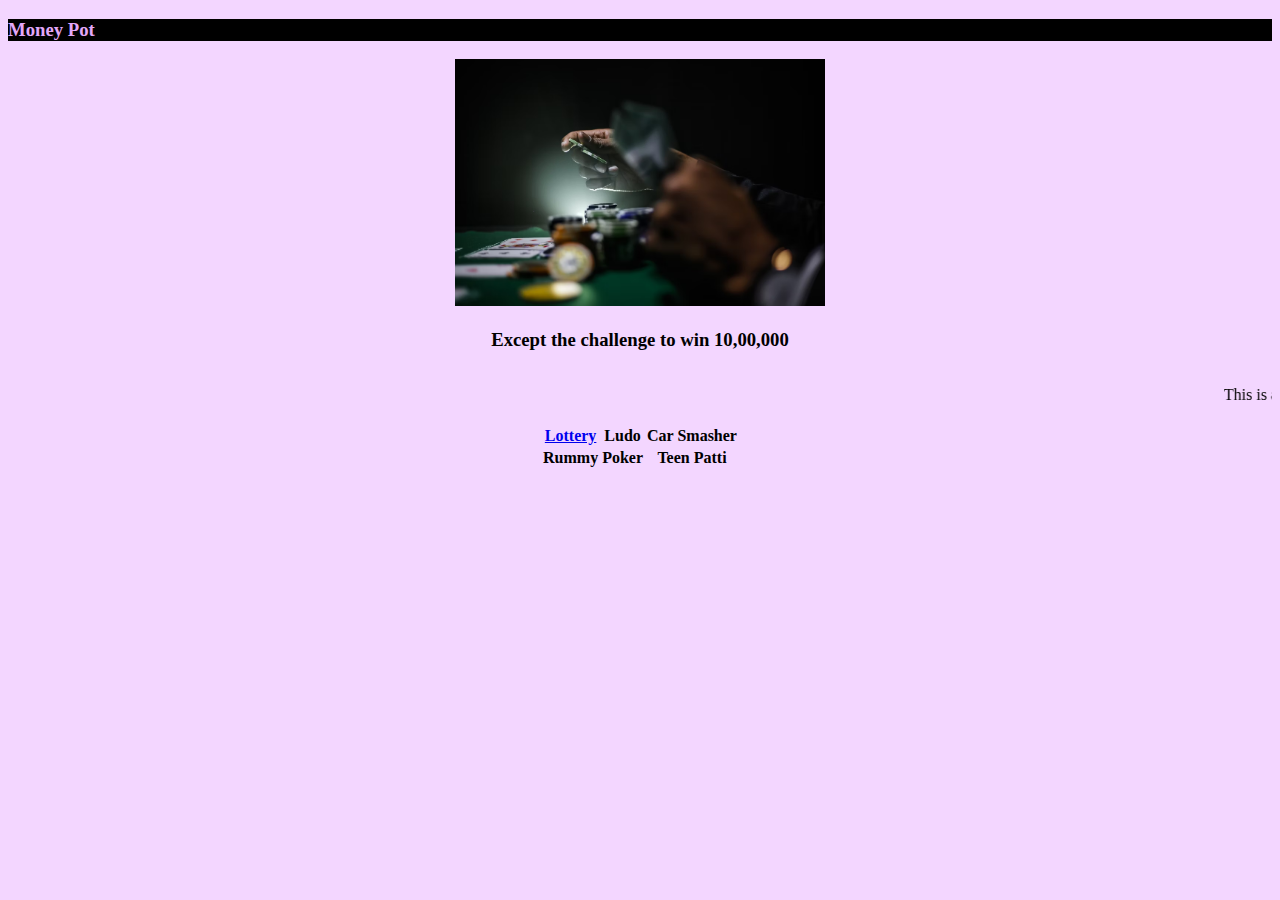
<file: index.html>
<!DOCTYPE html>
<html lang="en">
<head>
    <meta charset="UTF-8">
    <meta name="viewport" content="width=device-width, initial-scale=1.0">
    <title>Money Pot</title>
    <link rel="stylesheet" href="Colour.css">
</head>
<body>
    <h3 style="background-color: black;">
        <span style="color: rgb(226, 168, 249);">Money Pot</span>
    </h3>
    <center>
        <img src="image111.avif" width="370" alt="Welcome Page">
        <h3>Except the challenge to win 10,00,000</h3>
    </center>
    <marquee behavior="" direction="">
        <p>This is a <span style="color: red;">colored</span> paragraph.</p>
    </marquee>
    <center>
        <table>
            <tr>
                <th><a href="http://192.168.197.80:3000/pankaj/Snake.html">Lottery</a></th>
                <th colspan="2">Ludo</th>
                <th>Car Smasher</th>
            </tr>
            <tr>
                <th>Rummy</th>
                <th colspan="2">Poker</th>
                <th>Teen Patti</th>
            </tr>
        </table>
    </center>
</body>
</html>
</file>
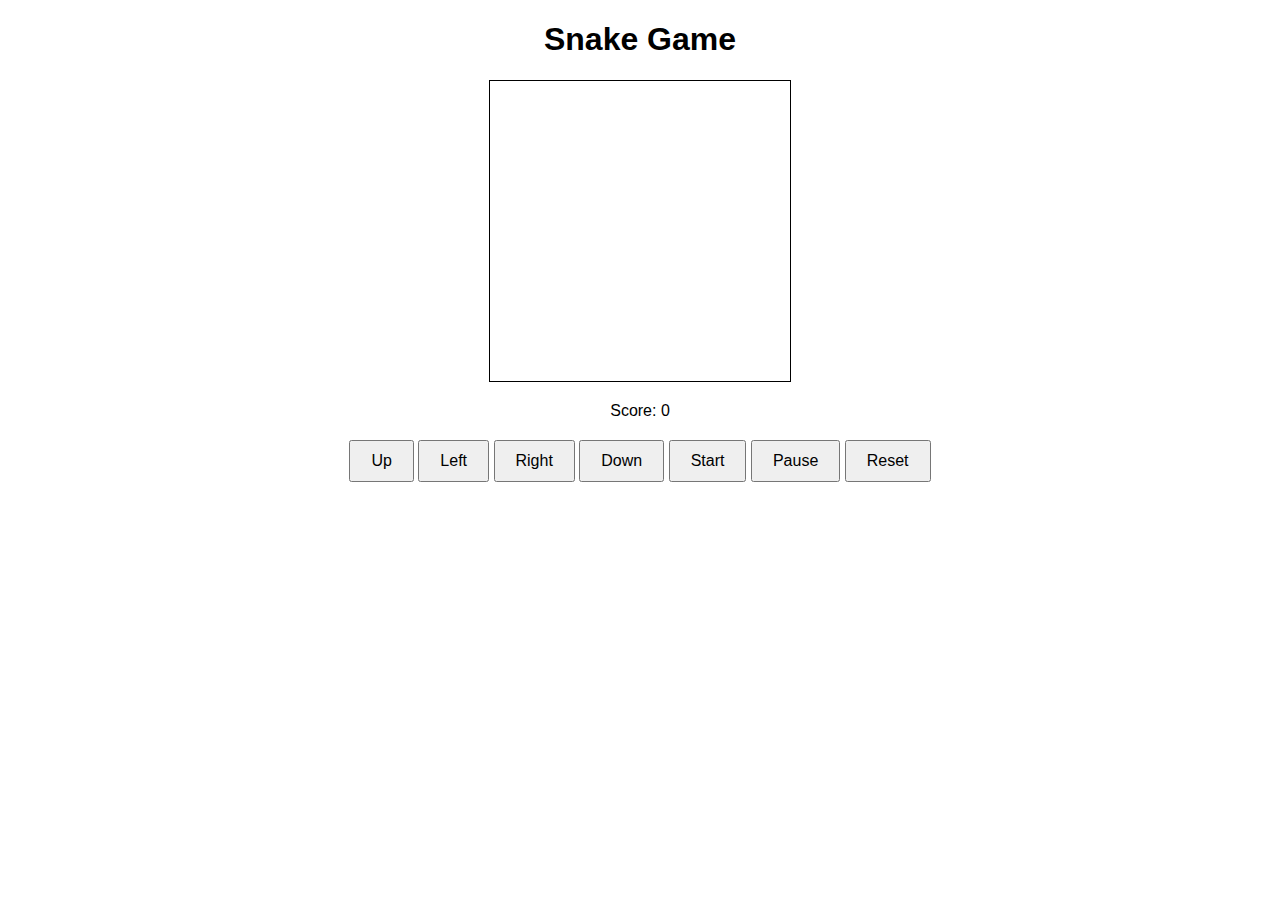
<file: Snake.html>
<!DOCTYPE html>
<html lang="en">
<head>
    <meta charset="UTF-8">
    <meta name="viewport" content="width=device-width, initial-scale=1.0">
    <title>Snake Game</title>
    <style>
        body {
            font-family: Arial, sans-serif;
            text-align: center;
        }
        #game-container {
            width: 300px;
            height: 300px;
            margin: 0 auto;
            border: 1px solid black;
            position: relative;
        }
        .snake {
            width: 10px;
            height: 10px;
            background-color: green;
            position: absolute;
        }
        .food {
            width: 10px;
            height: 10px;
            background-color: red;
            position: absolute;
        }
        #score {
            margin-top: 20px;
        }
        #buttons {
            margin-top: 20px;
        }
        button {
            padding: 10px 20px;
            font-size: 16px;
            cursor: pointer;
        }
    </style>
</head>
<body>
    <h1>Snake Game</h1>
    <div id="game-container">
    </div>
    <div id="score">Score: 0</div>
    <div id="buttons">
        <button id="up">Up</button>
        <button id="left">Left</button>
        <button id="right">Right</button>
        <button id="down">Down</button>
        <button onclick="startGame()">Start</button>
        <button onclick="pauseGame()">Pause</button>
        <button onclick="resetGame()">Reset</button>
    </div>
    
    <script>
        const gameContainer = document.getElementById('game-container');
        const scoreElement = document.getElementById('score');
        const buttonStart = document.querySelector('#buttons button:nth-of-type(5)');
        const buttonPause = document.querySelector('#buttons button:nth-of-type(6)');
        const buttonReset = document.querySelector('#buttons button:nth-of-type(7)');
        const buttonUp = document.getElementById('up');
        const buttonLeft = document.getElementById('left');
        const buttonRight = document.getElementById('right');
        const buttonDown = document.getElementById('down');
        
        let snake = [{ x: 150, y: 150 }];
        let food = {};
        let dx = 10;
        let dy = 0;
        let intervalId;
        let score = 0;

        function createSnake() {
            snake.forEach(segment => {
                const snakeElement = document.createElement('div');
                snakeElement.style.left = segment.x + 'px';
                snakeElement.style.top = segment.y + 'px';
                snakeElement.classList.add('snake');
                gameContainer.appendChild(snakeElement);
            });
        }

        function createFood() {
            food.x = Math.floor(Math.random() * 30) * 10;
            food.y = Math.floor(Math.random() * 30) * 10;

            const foodElement = document.createElement('div');
            foodElement.style.left = food.x + 'px';
            foodElement.style.top = food.y + 'px';
            foodElement.classList.add('food');
            gameContainer.appendChild(foodElement);
        }

        function moveSnake() {
            const head = { x: snake[0].x + dx, y: snake[0].y + dy };
            snake.unshift(head);

            if (head.x === food.x && head.y === food.y) {
                score += 10;
                scoreElement.textContent = 'Score: ' + score;
                removeFood();
                createFood();
            } else {
                snake.pop();
            }

            if (checkCollision()) {
                gameOver();
            }

            updateSnake();
        }

        function updateSnake() {
            const snakeElements = document.querySelectorAll('.snake');
            snakeElements.forEach((segment, index) => {
                if (index === 0) {
                    segment.style.left = snake[0].x + 'px';
                    segment.style.top = snake[0].y + 'px';
                } else {
                    segment.style.left = snake[index - 1].x + 'px';
                    segment.style.top = snake[index - 1].y + 'px';
                }
            });
        }

        function removeFood() {
            const foodElement = document.querySelector('.food');
            gameContainer.removeChild(foodElement);
        }

        function checkCollision() {
            const head = snake[0];
            return (
                head.x < 0 ||
                head.x >= 300 ||
                head.y < 0 ||
                head.y >= 300 ||
                snake.slice(1).some(segment => segment.x === head.x && segment.y === head.y)
            );
        }

        function gameOver() {
            clearInterval(intervalId);
            alert('Game Over! Your score: ' + score);
            buttonStart.disabled = false;
            buttonPause.disabled = true;
            buttonReset.disabled = false;
        }

        function startGame() {
            score = 0;
            scoreElement.textContent = 'Score: ' + score;
            buttonStart.disabled = true;
            buttonPause.disabled = false;
            buttonReset.disabled = true;
            snake = [{ x: 150, y: 150 }];
            gameContainer.innerHTML = '';
            createSnake();
            createFood();
            intervalId = setInterval(moveSnake, 100);
        }

        function pauseGame() {
            clearInterval(intervalId);
            buttonStart.disabled = false;
            buttonPause.disabled = true;
            buttonReset.disabled = false;
        }

        function resetGame() {
            clearInterval(intervalId);
            buttonStart.disabled = false;
            buttonPause.disabled = true;
            buttonReset.disabled = false;
            score = 0;
            scoreElement.textContent = 'Score: ' + score;
            snake = [{ x: 150, y: 150 }];
            gameContainer.innerHTML = '';
            createSnake();
            createFood();
        }

        buttonUp.addEventListener('click', () => {
            if (dy !== 10) {
                dx = 0;
                dy = -10;
            }
        });

        buttonDown.addEventListener('click', () => {
            if (dy !== -10) {
                dx = 0;
                dy = 10;
            }
        });

        buttonLeft.addEventListener('click', () => {
            if (dx !== 10) {
                dx = -10;
                dy = 0;
            }
        });

        buttonRight.addEventListener('click', () => {
            if (dx !== -10) {
                dx = 10;
                dy = 0;
            }
        });
    </script>
</body>
</html>
</file>
<file: Colour.css>
body{
    background-color: rgb(243, 214, 255);
}
</file>
